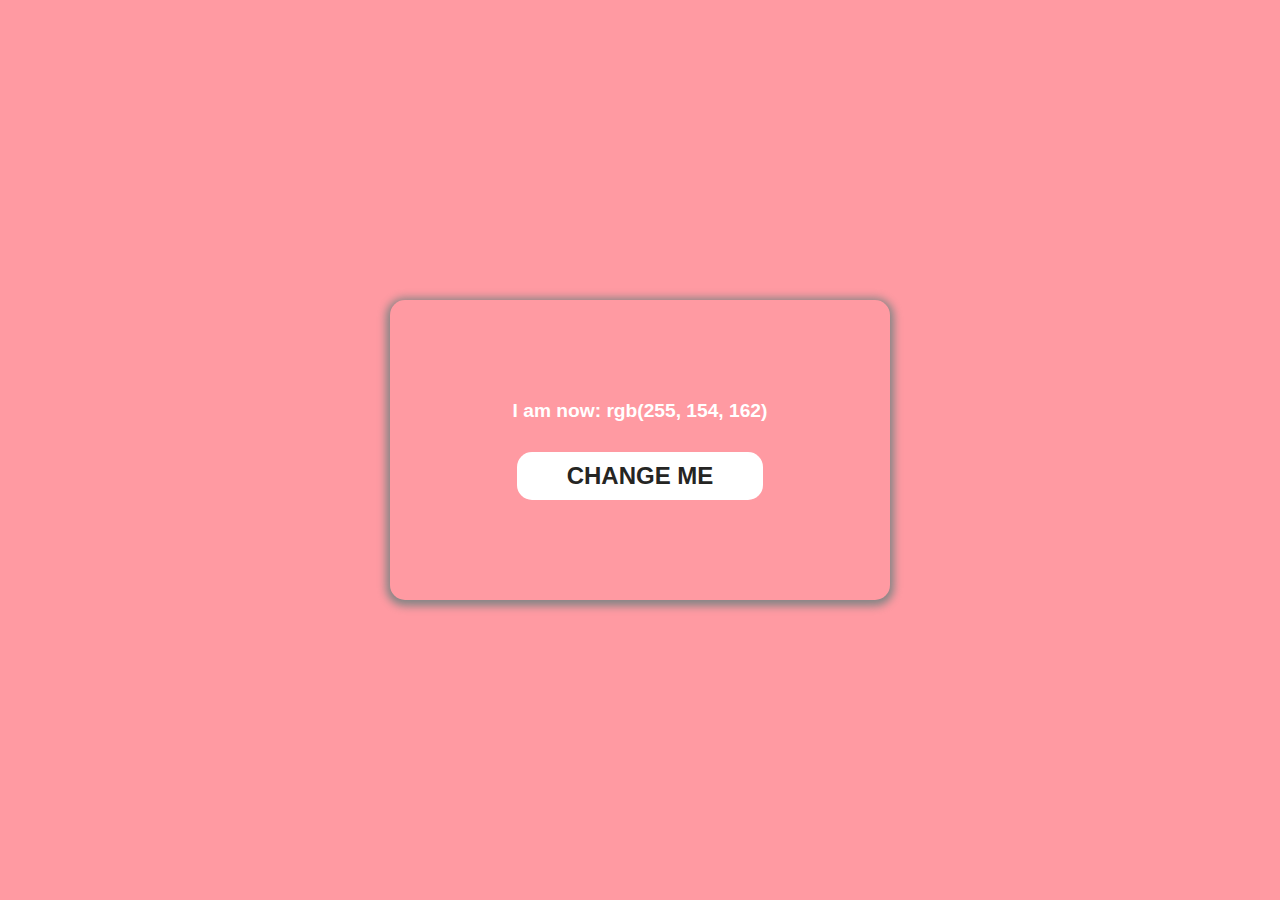
<file: color_changer/index.html>
<!DOCTYPE html>
<html lang="en">
  <head>
    <meta charset="UTF-8" />
    <meta http-equiv="X-UA-Compatible" content="IE=edge" />
    <meta name="viewport" content="width=device-width, initial-scale=1.0" />
    <link rel="stylesheet" href="style.css" />
    <title>Document</title>
  </head>
  <body>
    <div class="wrapper">
      <div class="container">
        <h1>I am now: <span class="colorname">rgb(255, 154, 162)</span></h1>
        <a href="#">CHANGE ME</a>
      </div>
    </div>
    <script src="app.js"></script>
  </body>
</html>
</file>
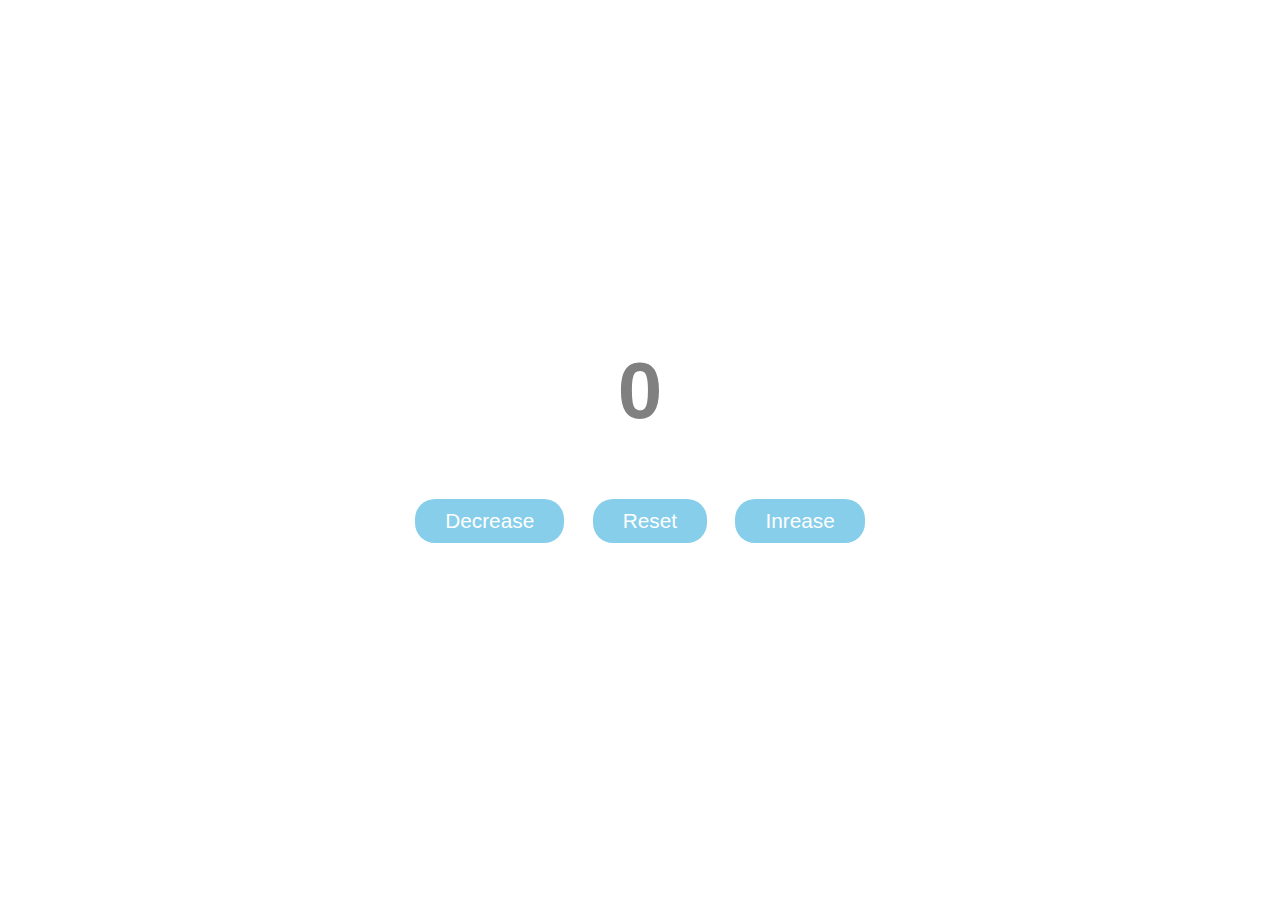
<file: counter/index.html>
<!DOCTYPE html>
<html lang="en">
  <head>
    <meta charset="UTF-8" />
    <meta http-equiv="X-UA-Compatible" content="IE=edge" />
    <meta name="viewport" content="width=device-width, initial-scale=1.0" />
    <link rel="stylesheet" href="style..css" />
    <title>Document</title>
  </head>
  <body>
    <div class="container">
      <h1>0</h1>

      <div class="buttons">
        <button id="decrease">Decrease</button>
        <button id="reset">Reset</button>
        <button id="increase">Inrease</button>
      </div>
    </div>

    <script src="app.js"></script>
  </body>
</html>
</file>
<file: color_changer/style.css>
body,
* {
  margin: 0;
  padding: 0;
  font-family: Helvetica, sans-serif;
}

.wrapper {
  margin: 0;
  background-color: rgb(255, 154, 162);
  width: 100%;
  height: 100vh;
  display: flex;
  justify-content: center;
  align-items: center;
}

.container {
  margin: 0 auto;
  width: 100%;
  //border: 2px solid grey;
  max-width: 300px;
  padding: 100px;
  display: flex;
  flex-direction: column;
  align-items: center;
  border-radius: 15px;
  -webkit-box-shadow: 0px 2px 8px 4px rgba(133, 133, 133, 1);
  -moz-box-shadow: 0px 2px 8px 4px rgba(133, 133, 133, 1);
  box-shadow: 0px 2px 8px 4px rgba(133, 133, 133, 1);
}

h1 {
  font-weight: 700;
  // letter-spacing: 2px;
  color: white;
  font-size: 1.2em;
}

a {
  margin-top: 30px;
  padding: 10px 50px;
  font-size: 1.5em;
  border-radius: 15px;
  background-color: white;
  cursor: pointer;
  text-decoration: none;
  color: #252523;
  font-weight: bold;
}
</file>
<file: counter/style..css>
body {
  padding: 0;
  margin: 0;
  display: flex;
  align-items: center;
  justify-content: center;
  height: 100vh;
  font-family: sans-serif;
}

h1 {
  margin: 0;
}

.container {
  width: 600px;
  //border: 2px solid red;
  display: flex;
  flex-direction: column;
  align-items: center;
  padding: 50px 50px;
}

h1 {
  font-size: 5em;
  color: gray;
}
.buttons {
  margin-top: 50px;
}

button {
  padding: 10px 30px;
  margin: 12px;
  border: none;
  background-color: skyblue;
  color: white;
  border-radius: 20px;
  font-size: 1.3em;
  cursor: pointer;
}
</file>
